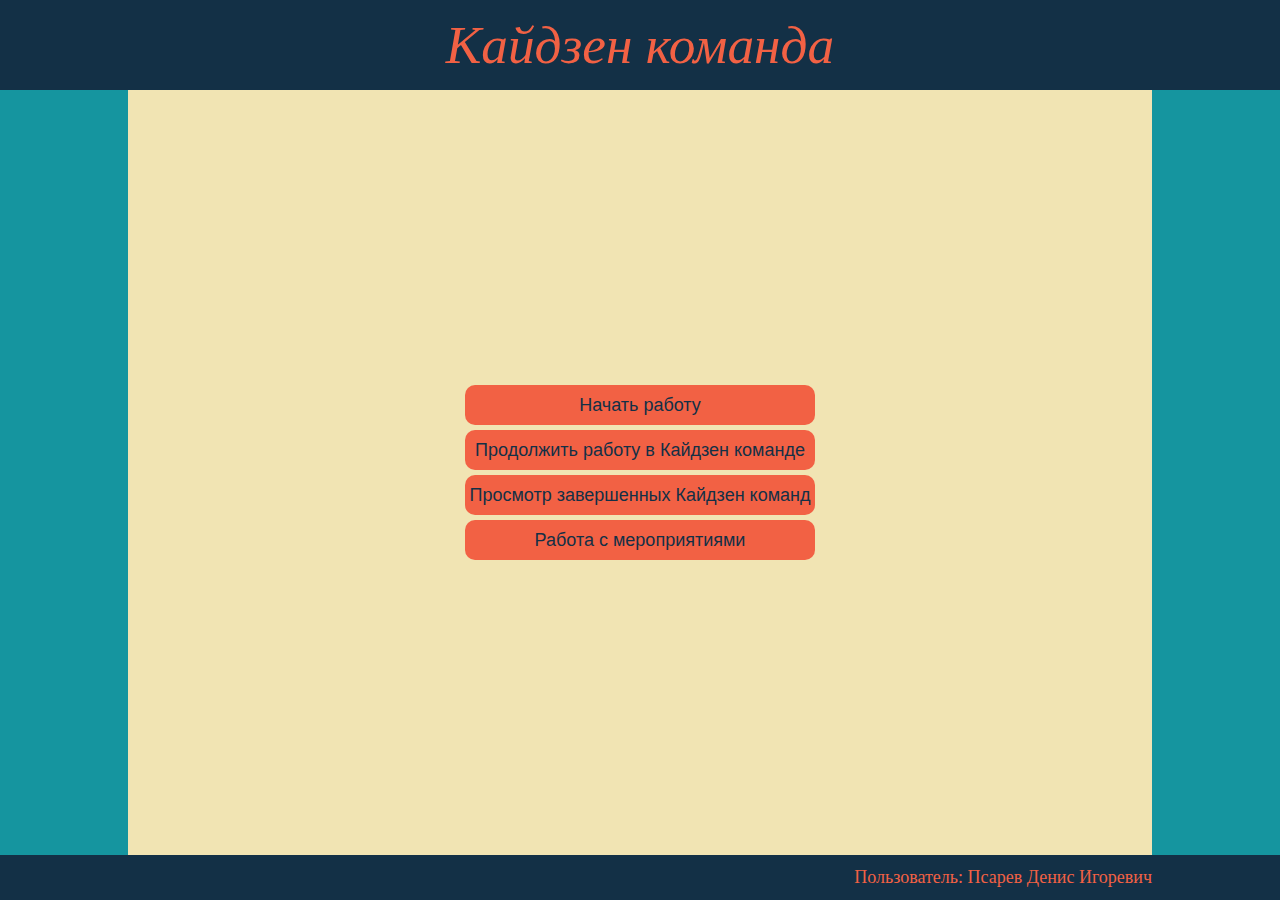
<file: kaizen/index.html>
<!DOCTYPE html>
<html lang="en">

<head>
    <meta charset="UTF-8">
    <title>Кайдзен команда</title>

    <link href="index.css" rel="stylesheet">
    <script src="jquery.js"></script>
    <script src="index.js"></script>
</head>

<body>
    <header class='header'>
        <div class="header-container">
            <div>Кайдзен команда</div>
        </div>
    </header>

    <div class="container">
        <div class="content">
            <div class="row h-100">
                <div class="col-12 center-alegn">
                    <div class="main-menu">
                        <button type="button" class="control-button">Начать работу</button>
                        <button type="button" class="control-button">Продолжить работу в Кайдзен команде</button>
                        <button type="button" class="control-button">Просмотр завершенных Кайдзен команд</button>
                        <button type="button" class="control-button">Работа с мероприятиями</button>

                    </div>
                </div>
            </div>

        </div>
    </div>



    <footer class='footer'>
        <div class="footer-container">
            <div>Пользователь: Псарев Денис Игоревич</div>
        </div>
    </footer>

</body>

</html>
</file>
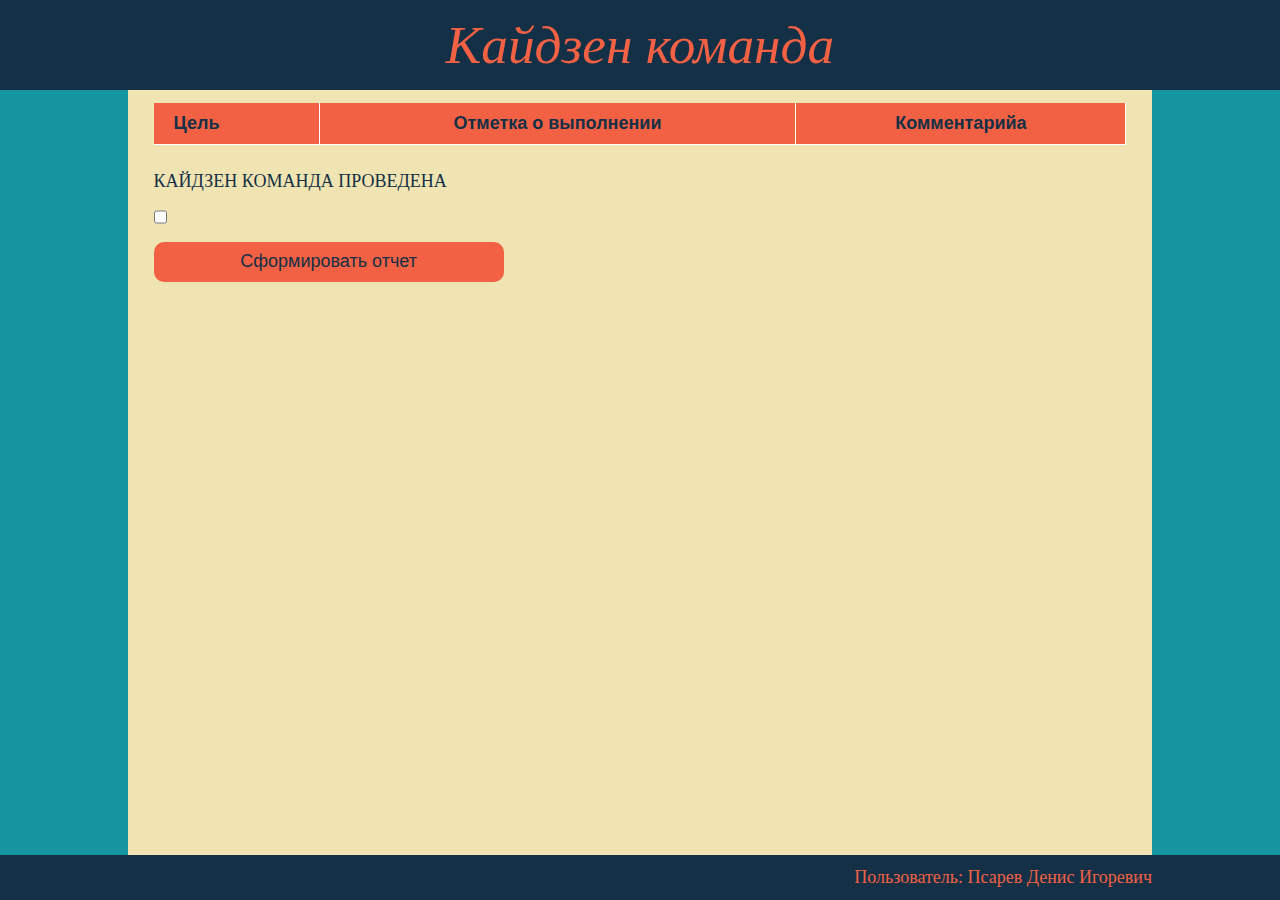
<file: kaizen/anysisKk.html>
<!DOCTYPE html>
<html lang="en">

<head>
    <meta charset="UTF-8">
    <title>Анализ кайдзен команд</title>

    <link href="index.css" rel="stylesheet">
    <script src="jquery.js"></script>
    <script src="index.js"></script>
</head>

<body>
    <header class='header'>
        <div class="header-container">
            <div>Кайдзен команда</div>
        </div>
    </header>

    <div class="container">
        <div class="content">
            <div class="row h-100">
                <div class="col-12 form-container">

                    <table id="example" class="display" cellspacing="0" width="100%">
                        <thead>
                            <tr>
                                <th>Цель</th>
                                <th>Отметка о выполнении</th>
                                <th>Комментарийа</th>
                            </tr>
                        </thead>
                    </table>
                    </br>

                    <div class="form-group">
                        <label for="inputProjectName">Кайдзен команда проведена</label>
                        <input type="checkbox" class="form-control" id="realizЛЛ">
                    </div>

                    <div class="form-group">
                        <input type="button" class="control-button" value="Сформировать отчет">
                    </div>

                </div>
            </div>

        </div>
    </div>



    <footer class='footer'>
        <div class="footer-container">
            <div>Пользователь: Псарев Денис Игоревич</div>
        </div>
    </footer>

</body>

</html>
</file>
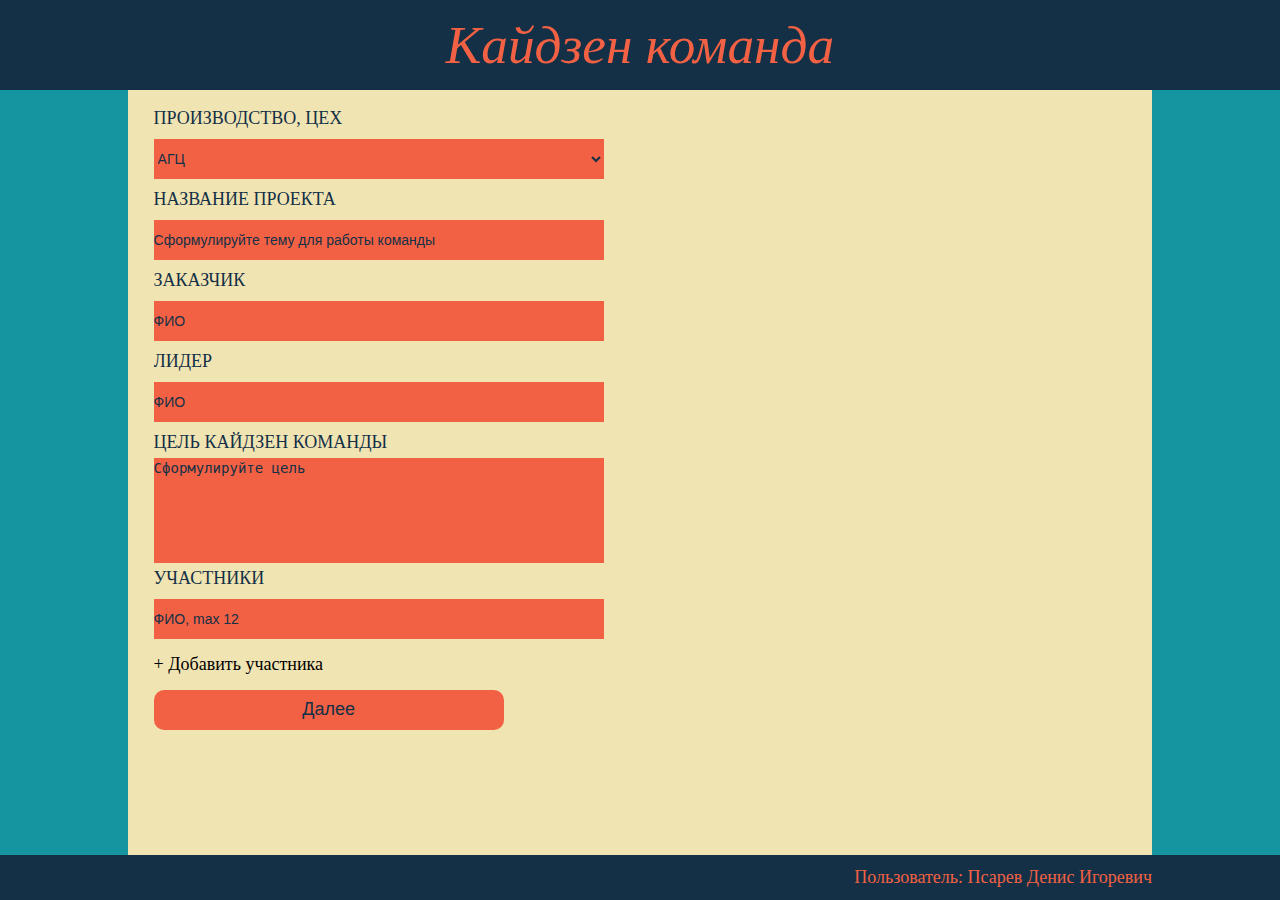
<file: kaizen/kaizenCommand.html>
<!DOCTYPE html>
<html lang="en">

<head>
    <meta charset="UTF-8">
    <title>Кайдзен команда</title>

    <link href="index.css" rel="stylesheet">
    <script src="jquery.js"></script>
    <script src="index.js"></script>
</head>

<body>
    <header class='header'>
        <div class="header-container">
            <div>Кайдзен команда</div>
        </div>
    </header>

    <div class="container">
        <div class="content">
            <div class="row h-100">
                <div class="col-12 form-container">
                    <div class="form-group">
                        <label for="department">Производство, цех</label>
                        <select class="form-control form-control-input" id="department">
                            <option>АГЦ</option>
                            <option>АГП</option>
                            <option>ПХП</option>
                            <option>ЛПЦ-1</option>
                        </select>

                    </div>
                    <div class="form-group">
                        <label for="inputProjectName">Название проекта</label>
                        <input type="text" class="form-control form-control-input" id="inputProjectName" placeholder="Сформулируйте тему для работы команды">
                    </div>
                    <div class="form-group">
                        <label for="inputProjectName">Заказчик</label>
                        <input type="text" class="form-control form-control-input" id="zakaz" placeholder="ФИО">
                    </div>
                    <div class="form-group">
                        <label for="inputProjectName">Лидер</label>
                        <input type="text" class="form-control form-control-input" id="lider" placeholder="ФИО">
                    </div>
                    <div class="form-group">
                        <label for="inputProjectName">Цель Кайдзен команды</label>
                        <textarea class="form-control" rows="5" id="comment" placeholder="Сформулируйте цель"></textarea>

                    </div>
                    <div class="form-group dynamic-stuff">
                        <label for="inputProjectName">Участники</label>
                        <input type="text" class="form-control dynamic-element form-control-input" id="uchastnik1" placeholder="ФИО, max 12">

                    </div>
                    <div class="form-group">
                        <div class="row">
                            <div class="col-md-12">
                                <p class="add-one">+ Добавить участника</p>
                            </div>
                        </div>
                    </div>
                    
                    <div class="form-group">
                        <input type="button" class="control-button" value="Далее">
                    </div>
                </div>

            </div>

        </div>
    </div>



    <footer class='footer'>
        <div class="footer-container">
            <div>Пользователь: Псарев Денис Игоревич</div>
        </div>
    </footer>

</body>

</html>
</file>
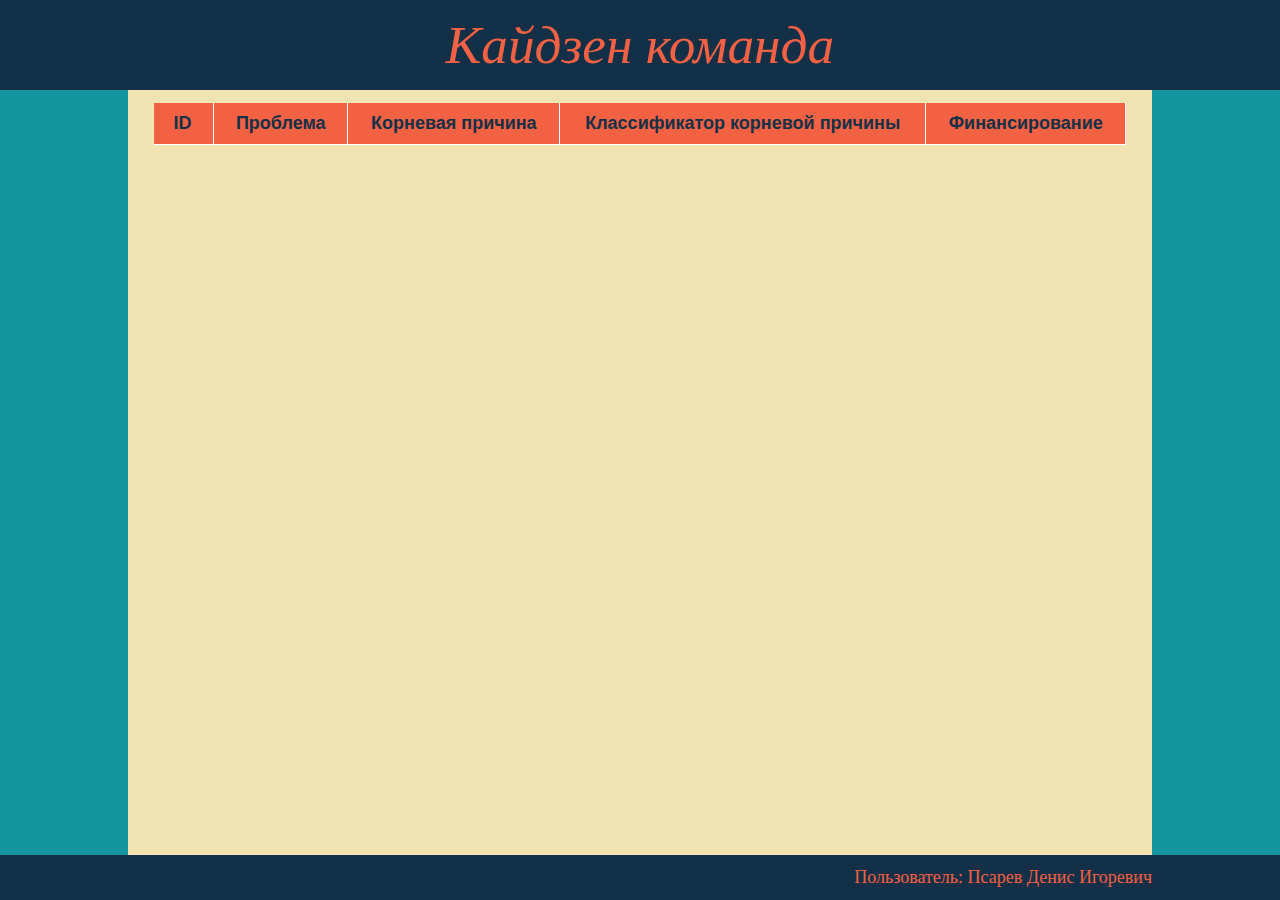
<file: kaizen/problem.html>
<!DOCTYPE html>
<html lang="en">

<head>
    <meta charset="UTF-8">
    <title>Измерение проблемы</title>

    <link href="index.css" rel="stylesheet">
    <script src="jquery.js"></script>

    <script src="index.js"></script>

</head>

<body>
    <header class='header'>
        <div class="header-container">
            <div>Кайдзен команда</div>
        </div>
    </header>

    <div class="container">
        <div class="content">
            <div class="row h-100">
                <div class="col-12 form-container">

                    <table id="example" class="display" cellspacing="0" width="100%">
                        <thead>
                            <tr>
                                <th>ID</th>
                                <th>Проблема</th>
                                <th>Корневая причина</th>
                                <th>Классификатор корневой причины</th>
                                <th>Финансирование</th>
                            </tr>
                        </thead>
                    </table>

                </div>
            </div>

        </div>
    </div>



    <footer class='footer'>
        <div class="footer-container">
            <div>Пользователь: Псарев Денис Игоревич</div>
        </div>
    </footer>

</body>

</html>
</file>
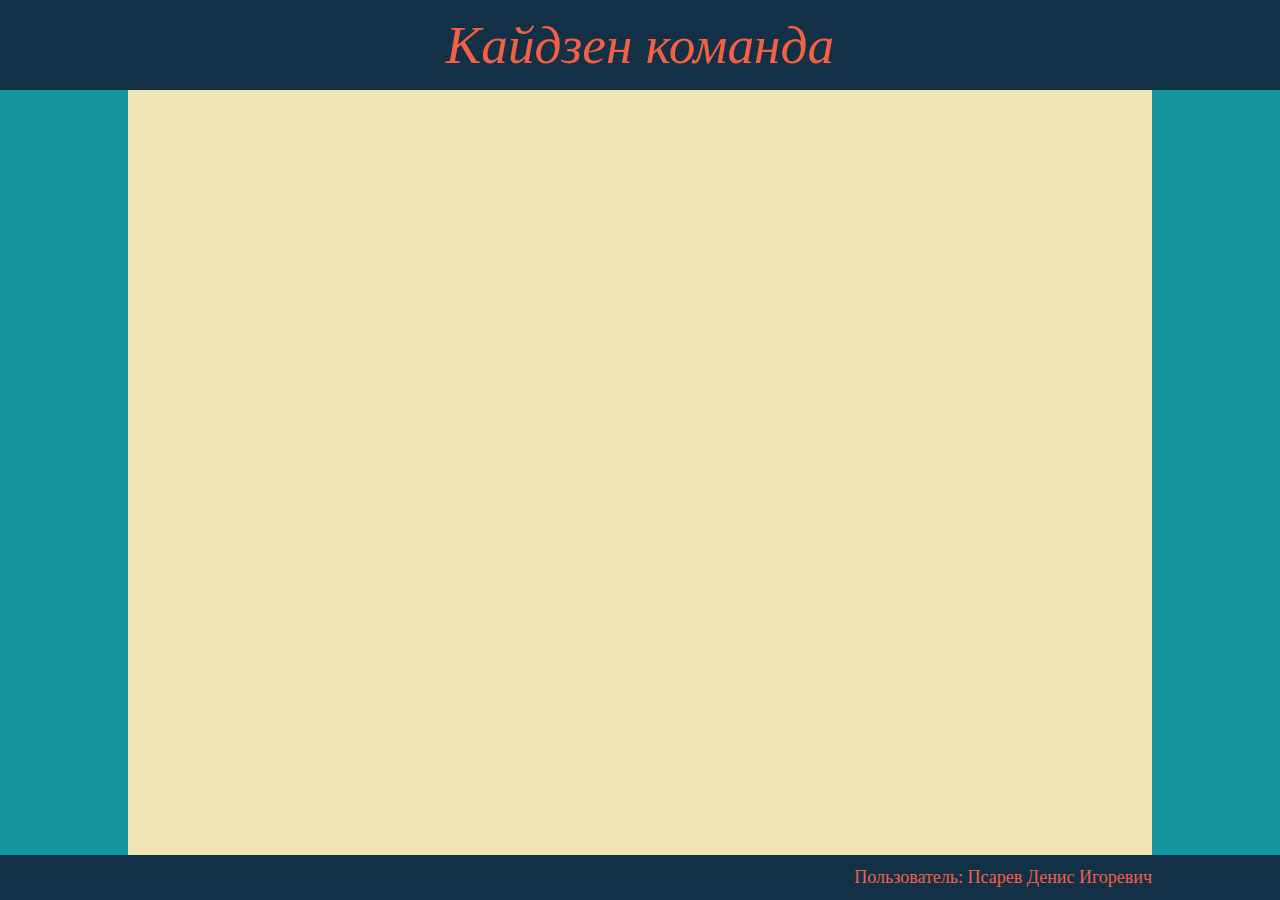
<file: kaizen/workWithEvent.html>
<!DOCTYPE html>
<html lang="en">

<head>
    <meta charset="UTF-8">
    <title>Работа с мероприятиями</title>

    <link href="index.css" rel="stylesheet">

    <script src="jquery.js"></script>
    <script src="index.js"></script>

</head>

<body>
    <header class='header'>
        <div class="header-container">
            <div>Кайдзен команда</div>
        </div>
    </header>

    <div class="container">
        <div class="content">
            <div class="row h-100">
                <div class="col-12 form-container">

                    

                </div>
            </div>

        </div>
    </div>



    <footer class='footer'>
        <div class="footer-container">
            <div>Пользователь: Псарев Денис Игоревич</div>
        </div>
    </footer>

</body>

</html>
</file>
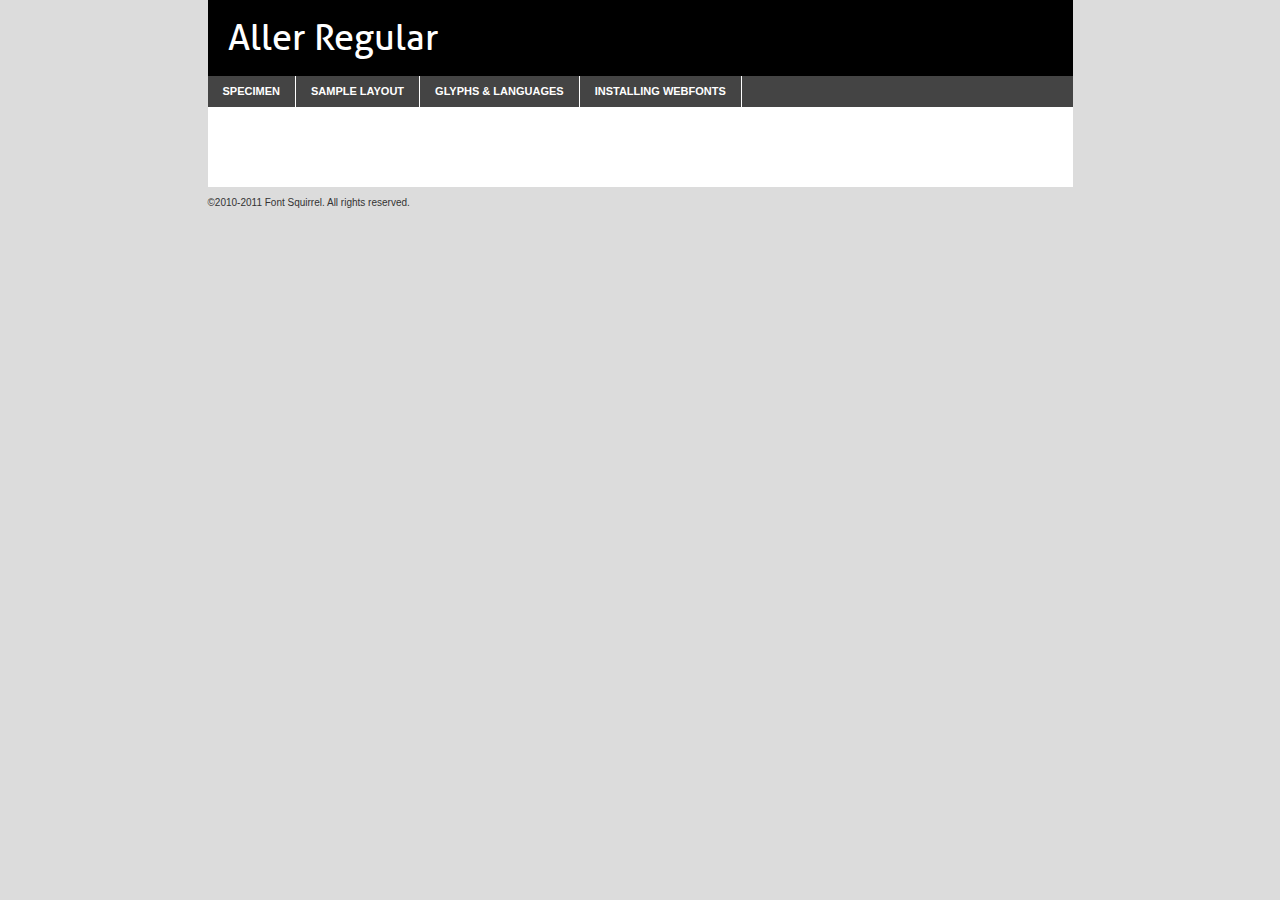
<file: css/aller_rg/aller_rg-demo.html>
<!DOCTYPE html PUBLIC "-//W3C//DTD XHTML 1.0 Transitional//EN"
	"http://www.w3.org/TR/xhtml1/DTD/xhtml1-transitional.dtd">

<html xmlns="http://www.w3.org/1999/xhtml" xml:lang="en" lang="en">
<head>
	<meta http-equiv="Content-Type" content="text/html; charset=utf-8" />
	<script src="http://ajax.googleapis.com/ajax/libs/jquery/1.7.2/jquery.min.js" type="text/javascript" charset="utf-8"></script>
	<script src="specimen_files/easytabs.js" type="text/javascript" charset="utf-8"></script>
	<link rel="stylesheet" href="specimen_files/specimen_stylesheet.css" type="text/css" charset="utf-8" />
	<link rel="stylesheet" href="stylesheet.css" type="text/css" charset="utf-8" />

	<style type="text/css">
					body{
				font-family: 'allerregular';
							}
		</style>

	<title>Aller Regular Specimen</title>
	
	
	<script type="text/javascript" charset="utf-8">
		$(document).ready(function() {
			$('#container').easyTabs({defaultContent:1});
		});
	</script>
</head>

<body>
<div id="container">
	<div id="header">
		Aller Regular	</div>
	<ul class="tabs">
		<li><a href="#specimen">Specimen</a></li>
		<li><a href="#layout">Sample Layout</a></li>
				<li><a href="#glyphs">Glyphs &amp; Languages</a></li>
		<li><a href="#installing">Installing Webfonts</a></li>
		
	</ul>
	
	<div id="main_content">

		
			<div id="specimen">
		
				<div class="section">
					<div class="grid12 firstcol">
						<div class="huge">AaBb</div>
					</div>
				</div>
		
				<div class="section">
					<div class="glyph_range">A&#x200B;B&#x200b;C&#x200b;D&#x200b;E&#x200b;F&#x200b;G&#x200b;H&#x200b;I&#x200b;J&#x200b;K&#x200b;L&#x200b;M&#x200b;N&#x200b;O&#x200b;P&#x200b;Q&#x200b;R&#x200b;S&#x200b;T&#x200b;U&#x200b;V&#x200b;W&#x200b;X&#x200b;Y&#x200b;Z&#x200b;a&#x200b;b&#x200b;c&#x200b;d&#x200b;e&#x200b;f&#x200b;g&#x200b;h&#x200b;i&#x200b;j&#x200b;k&#x200b;l&#x200b;m&#x200b;n&#x200b;o&#x200b;p&#x200b;q&#x200b;r&#x200b;s&#x200b;t&#x200b;u&#x200b;v&#x200b;w&#x200b;x&#x200b;y&#x200b;z&#x200b;1&#x200b;2&#x200b;3&#x200b;4&#x200b;5&#x200b;6&#x200b;7&#x200b;8&#x200b;9&#x200b;0&#x200b;&amp;&#x200b;.&#x200b;,&#x200b;?&#x200b;!&#x200b;&#64;&#x200b;(&#x200b;)&#x200b;#&#x200b;$&#x200b;%&#x200b;*&#x200b;+&#x200b;-&#x200b;=&#x200b;:&#x200b;;</div>
				</div>
				<div class="section">
					<div class="grid12 firstcol">
						<table class="sample_table">
							<tr><td>10</td><td class="size10">abcdefghijklmnopqrstuvwxyzABCDEFGHIJKLMNOPQRSTUVWXYZ0123456789abcdefghijklmnopqrstuvwxyzABCDEFGHIJKLMNOPQRSTUVWXYZ0123456789abcdefghijklmnopqrstuvwxyzABCDEFGHIJKLMNOPQRSTUVWXYZ</td></tr>
							<tr><td>11</td><td class="size11">abcdefghijklmnopqrstuvwxyzABCDEFGHIJKLMNOPQRSTUVWXYZ0123456789abcdefghijklmnopqrstuvwxyzABCDEFGHIJKLMNOPQRSTUVWXYZ0123456789abcdefghijklmnopqrstuvwxyzABCDEFGHIJKLMNOPQRSTUVWXYZ</td></tr>
							<tr><td>12</td><td class="size12">abcdefghijklmnopqrstuvwxyzABCDEFGHIJKLMNOPQRSTUVWXYZ0123456789abcdefghijklmnopqrstuvwxyzABCDEFGHIJKLMNOPQRSTUVWXYZ0123456789abcdefghijklmnopqrstuvwxyzABCDEFGHIJKLMNOPQRSTUVWXYZ</td></tr>
							<tr><td>13</td><td class="size13">abcdefghijklmnopqrstuvwxyzABCDEFGHIJKLMNOPQRSTUVWXYZ0123456789abcdefghijklmnopqrstuvwxyzABCDEFGHIJKLMNOPQRSTUVWXYZ0123456789abcdefghijklmnopqrstuvwxyzABCDEFGHIJKLMNOPQRSTUVWXYZ</td></tr>
							<tr><td>14</td><td class="size14">abcdefghijklmnopqrstuvwxyzABCDEFGHIJKLMNOPQRSTUVWXYZ0123456789abcdefghijklmnopqrstuvwxyzABCDEFGHIJKLMNOPQRSTUVWXYZ0123456789abcdefghijklmnopqrstuvwxyzABCDEFGHIJKLMNOPQRSTUVWXYZ</td></tr>
							<tr><td>16</td><td class="size16">abcdefghijklmnopqrstuvwxyzABCDEFGHIJKLMNOPQRSTUVWXYZ0123456789abcdefghijklmnopqrstuvwxyzABCDEFGHIJKLMNOPQRSTUVWXYZ</td></tr>
							<tr><td>18</td><td class="size18">abcdefghijklmnopqrstuvwxyzABCDEFGHIJKLMNOPQRSTUVWXYZ0123456789abcdefghijklmnopqrstuvwxyzABCDEFGHIJKLMNOPQRSTUVWXYZ</td></tr>
							<tr><td>20</td><td class="size20">abcdefghijklmnopqrstuvwxyzABCDEFGHIJKLMNOPQRSTUVWXYZ0123456789abcdefghijklmnopqrstuvwxyzABCDEFGHIJKLMNOPQRSTUVWXYZ</td></tr>
							<tr><td>24</td><td class="size24">abcdefghijklmnopqrstuvwxyzABCDEFGHIJKLMNOPQRSTUVWXYZ0123456789abcdefghijklmnopqrstuvwxyzABCDEFGHIJKLMNOPQRSTUVWXYZ</td></tr>
							<tr><td>30</td><td class="size30">abcdefghijklmnopqrstuvwxyzABCDEFGHIJKLMNOPQRSTUVWXYZ0123456789abcdefghijklmnopqrstuvwxyzABCDEFGHIJKLMNOPQRSTUVWXYZ</td></tr>
							<tr><td>36</td><td class="size36">abcdefghijklmnopqrstuvwxyzABCDEFGHIJKLMNOPQRSTUVWXYZ0123456789abcdefghijklmnopqrstuvwxyzABCDEFGHIJKLMNOPQRSTUVWXYZ</td></tr>
							<tr><td>48</td><td class="size48">abcdefghijklmnopqrstuvwxyzABCDEFGHIJKLMNOPQRSTUVWXYZ0123456789abcdefghijklmnopqrstuvwxyzABCDEFGHIJKLMNOPQRSTUVWXYZ</td></tr>
							<tr><td>60</td><td class="size60">abcdefghijklmnopqrstuvwxyzABCDEFGHIJKLMNOPQRSTUVWXYZ0123456789abcdefghijklmnopqrstuvwxyzABCDEFGHIJKLMNOPQRSTUVWXYZ</td></tr>
							<tr><td>72</td><td class="size72">abcdefghijklmnopqrstuvwxyzABCDEFGHIJKLMNOPQRSTUVWXYZ0123456789abcdefghijklmnopqrstuvwxyzABCDEFGHIJKLMNOPQRSTUVWXYZ</td></tr>
							<tr><td>90</td><td class="size90">abcdefghijklmnopqrstuvwxyzABCDEFGHIJKLMNOPQRSTUVWXYZ0123456789abcdefghijklmnopqrstuvwxyzABCDEFGHIJKLMNOPQRSTUVWXYZ</td></tr>
						</table>
				
					</div>
			
				</div>
		
		
		
								<div class="section" id="bodycomparison">


										<div id="xheight">
				<div class="fontbody">&#x25FC;&#x25FC;&#x25FC;&#x25FC;&#x25FC;&#x25FC;&#x25FC;&#x25FC;&#x25FC;&#x25FC;&#x25FC;&#x25FC;&#x25FC;&#x25FC;&#x25FC;&#x25FC;&#x25FC;&#x25FC;&#x25FC;&#x25FC;&#x25FC;&#x25FC;&#x25FC;&#x25FC;&#x25FC;&#x25FC;&#x25FC;&#x25FC;&#x25FC;&#x25FC;&#x25FC;&#x25FC;&#x25FC;&#x25FC;&#x25FC;&#x25FC;&#x25FC;&#x25FC;&#x25FC;&#x25FC;&#x25FC;&#x25FC;&#x25FC;&#x25FC;&#x25FC;&#x25FC;&#x25FC;&#x25FC;&#x25FC;&#x25FC;&#x25FC;&#x25FC;&#x25FC;&#x25FC;&#x25FC;&#x25FC;&#x25FC;&#x25FC;&#x25FC;&#x25FC;&#x25FC;&#x25FC;&#x25FC;&#x25FC;&#x25FC;&#x25FC;&#x25FC;&#x25FC;&#x25FC;&#x25FC;&#x25FC;&#x25FC;&#x25FC;&#x25FC;&#x25FC;&#x25FC;&#x25FC;&#x25FC;&#x25FC;&#x25FC;&#x25FC;&#x25FC;&#x25FC;&#x25FC;&#x25FC;&#x25FC;&#x25FC;&#x25FC;&#x25FC;&#x25FC;&#x25FC;&#x25FC;&#x25FC;&#x25FC;&#x25FC;&#x25FC;&#x25FC;&#x25FC;&#x25FC;body</div><div class="arialbody">body</div><div class="verdanabody">body</div><div class="georgiabody">body</div></div>
										<div class="fontbody" style="z-index:1">
											body<span>Aller Regular</span>
										</div>
										<div class="arialbody" style="z-index:1">
											body<span>Arial</span>
										</div>
										<div class="verdanabody" style="z-index:1">
											body<span>Verdana</span>
										</div>
										<div class="georgiabody" style="z-index:1">
											body<span>Georgia</span>
										</div>



								</div>
		
		
				<div class="section psample psample_row1" id="">
					
					<div class="grid2 firstcol">
						<p class="size10"><span>10.</span>Aenean lacinia bibendum nulla sed consectetur. Fusce dapibus, tellus ac cursus commodo, tortor mauris condimentum nibh, ut fermentum massa justo sit amet risus. Nullam id dolor id nibh ultricies vehicula ut id elit. Cum sociis natoque penatibus et magnis dis parturient montes, nascetur ridiculus mus. Nulla vitae elit libero, a pharetra augue.</p>
			
					</div>
					<div class="grid3">
						<p class="size11"><span>11.</span>Aenean lacinia bibendum nulla sed consectetur. Fusce dapibus, tellus ac cursus commodo, tortor mauris condimentum nibh, ut fermentum massa justo sit amet risus. Nullam id dolor id nibh ultricies vehicula ut id elit. Cum sociis natoque penatibus et magnis dis parturient montes, nascetur ridiculus mus. Nulla vitae elit libero, a pharetra augue.</p>
			
					</div>
					<div class="grid3">
						<p class="size12"><span>12.</span>Aenean lacinia bibendum nulla sed consectetur. Fusce dapibus, tellus ac cursus commodo, tortor mauris condimentum nibh, ut fermentum massa justo sit amet risus. Nullam id dolor id nibh ultricies vehicula ut id elit. Cum sociis natoque penatibus et magnis dis parturient montes, nascetur ridiculus mus. Nulla vitae elit libero, a pharetra augue.</p>
			
					</div>
					<div class="grid4">
						<p class="size13"><span>13.</span>Aenean lacinia bibendum nulla sed consectetur. Fusce dapibus, tellus ac cursus commodo, tortor mauris condimentum nibh, ut fermentum massa justo sit amet risus. Nullam id dolor id nibh ultricies vehicula ut id elit. Cum sociis natoque penatibus et magnis dis parturient montes, nascetur ridiculus mus. Nulla vitae elit libero, a pharetra augue.</p>
			
					</div>
					<div class="white_blend"></div>
					
				</div>
				<div class="section psample psample_row2" id="">
					<div class="grid3 firstcol">
						<p class="size14"><span>14.</span>Aenean lacinia bibendum nulla sed consectetur. Fusce dapibus, tellus ac cursus commodo, tortor mauris condimentum nibh, ut fermentum massa justo sit amet risus. Nullam id dolor id nibh ultricies vehicula ut id elit. Cum sociis natoque penatibus et magnis dis parturient montes, nascetur ridiculus mus. Nulla vitae elit libero, a pharetra augue.</p>
			
					</div>
					<div class="grid4">
						<p class="size16"><span>16.</span>Aenean lacinia bibendum nulla sed consectetur. Fusce dapibus, tellus ac cursus commodo, tortor mauris condimentum nibh, ut fermentum massa justo sit amet risus. Nullam id dolor id nibh ultricies vehicula ut id elit. Cum sociis natoque penatibus et magnis dis parturient montes, nascetur ridiculus mus. Nulla vitae elit libero, a pharetra augue.</p>
			
					</div>
					<div class="grid5">
						<p class="size18"><span>18.</span>Aenean lacinia bibendum nulla sed consectetur. Fusce dapibus, tellus ac cursus commodo, tortor mauris condimentum nibh, ut fermentum massa justo sit amet risus. Nullam id dolor id nibh ultricies vehicula ut id elit. Cum sociis natoque penatibus et magnis dis parturient montes, nascetur ridiculus mus. Nulla vitae elit libero, a pharetra augue.</p>
			
					</div>

					<div class="white_blend"></div>

				</div>
				
				<div class="section psample psample_row3" id="">
					<div class="grid5 firstcol">
						<p class="size20"><span>20.</span>Aenean lacinia bibendum nulla sed consectetur. Fusce dapibus, tellus ac cursus commodo, tortor mauris condimentum nibh, ut fermentum massa justo sit amet risus. Nullam id dolor id nibh ultricies vehicula ut id elit. Cum sociis natoque penatibus et magnis dis parturient montes, nascetur ridiculus mus. Nulla vitae elit libero, a pharetra augue.</p>
					</div>
					<div class="grid7">
						<p class="size24"><span>24.</span>Aenean lacinia bibendum nulla sed consectetur. Fusce dapibus, tellus ac cursus commodo, tortor mauris condimentum nibh, ut fermentum massa justo sit amet risus. Nullam id dolor id nibh ultricies vehicula ut id elit. Cum sociis natoque penatibus et magnis dis parturient montes, nascetur ridiculus mus. Nulla vitae elit libero, a pharetra augue.</p>
					</div>
					
					<div class="white_blend"></div>
					
				</div>
				
				<div class="section psample psample_row4" id="">
					<div class="grid12 firstcol">
						<p class="size30"><span>30.</span>Aenean lacinia bibendum nulla sed consectetur. Fusce dapibus, tellus ac cursus commodo, tortor mauris condimentum nibh, ut fermentum massa justo sit amet risus. Nullam id dolor id nibh ultricies vehicula ut id elit. Cum sociis natoque penatibus et magnis dis parturient montes, nascetur ridiculus mus. Nulla vitae elit libero, a pharetra augue.</p>
					</div>
					<div class="white_blend"></div>
					
				</div>
				
				
				
				<div class="section psample psample_row1 fullreverse">
					<div class="grid2 firstcol">
						<p class="size10"><span>10.</span>Aenean lacinia bibendum nulla sed consectetur. Fusce dapibus, tellus ac cursus commodo, tortor mauris condimentum nibh, ut fermentum massa justo sit amet risus. Nullam id dolor id nibh ultricies vehicula ut id elit. Cum sociis natoque penatibus et magnis dis parturient montes, nascetur ridiculus mus. Nulla vitae elit libero, a pharetra augue.</p>
			
					</div>
					<div class="grid3">
						<p class="size11"><span>11.</span>Aenean lacinia bibendum nulla sed consectetur. Fusce dapibus, tellus ac cursus commodo, tortor mauris condimentum nibh, ut fermentum massa justo sit amet risus. Nullam id dolor id nibh ultricies vehicula ut id elit. Cum sociis natoque penatibus et magnis dis parturient montes, nascetur ridiculus mus. Nulla vitae elit libero, a pharetra augue.</p>
			
					</div>
					<div class="grid3">
						<p class="size12"><span>12.</span>Aenean lacinia bibendum nulla sed consectetur. Fusce dapibus, tellus ac cursus commodo, tortor mauris condimentum nibh, ut fermentum massa justo sit amet risus. Nullam id dolor id nibh ultricies vehicula ut id elit. Cum sociis natoque penatibus et magnis dis parturient montes, nascetur ridiculus mus. Nulla vitae elit libero, a pharetra augue.</p>
			
					</div>
					<div class="grid4">
						<p class="size13"><span>13.</span>Aenean lacinia bibendum nulla sed consectetur. Fusce dapibus, tellus ac cursus commodo, tortor mauris condimentum nibh, ut fermentum massa justo sit amet risus. Nullam id dolor id nibh ultricies vehicula ut id elit. Cum sociis natoque penatibus et magnis dis parturient montes, nascetur ridiculus mus. Nulla vitae elit libero, a pharetra augue.</p>
			
					</div>
					<div class="black_blend"></div>
					
				</div>
				
				<div class="section psample psample_row2 fullreverse">
					<div class="grid3 firstcol">
						<p class="size14"><span>14.</span>Aenean lacinia bibendum nulla sed consectetur. Fusce dapibus, tellus ac cursus commodo, tortor mauris condimentum nibh, ut fermentum massa justo sit amet risus. Nullam id dolor id nibh ultricies vehicula ut id elit. Cum sociis natoque penatibus et magnis dis parturient montes, nascetur ridiculus mus. Nulla vitae elit libero, a pharetra augue.</p>
			
					</div>
					<div class="grid4">
						<p class="size16"><span>16.</span>Aenean lacinia bibendum nulla sed consectetur. Fusce dapibus, tellus ac cursus commodo, tortor mauris condimentum nibh, ut fermentum massa justo sit amet risus. Nullam id dolor id nibh ultricies vehicula ut id elit. Cum sociis natoque penatibus et magnis dis parturient montes, nascetur ridiculus mus. Nulla vitae elit libero, a pharetra augue.</p>
			
					</div>
					<div class="grid5">
						<p class="size18"><span>18.</span>Aenean lacinia bibendum nulla sed consectetur. Fusce dapibus, tellus ac cursus commodo, tortor mauris condimentum nibh, ut fermentum massa justo sit amet risus. Nullam id dolor id nibh ultricies vehicula ut id elit. Cum sociis natoque penatibus et magnis dis parturient montes, nascetur ridiculus mus. Nulla vitae elit libero, a pharetra augue.</p>
			
					</div>
					<div class="black_blend"></div>

				</div>
				
				<div class="section psample fullreverse psample_row3" id="">
					<div class="grid5 firstcol">
						<p class="size20"><span>20.</span>Aenean lacinia bibendum nulla sed consectetur. Fusce dapibus, tellus ac cursus commodo, tortor mauris condimentum nibh, ut fermentum massa justo sit amet risus. Nullam id dolor id nibh ultricies vehicula ut id elit. Cum sociis natoque penatibus et magnis dis parturient montes, nascetur ridiculus mus. Nulla vitae elit libero, a pharetra augue.</p>
					</div>
					<div class="grid7">
						<p class="size24"><span>24.</span>Aenean lacinia bibendum nulla sed consectetur. Fusce dapibus, tellus ac cursus commodo, tortor mauris condimentum nibh, ut fermentum massa justo sit amet risus. Nullam id dolor id nibh ultricies vehicula ut id elit. Cum sociis natoque penatibus et magnis dis parturient montes, nascetur ridiculus mus. Nulla vitae elit libero, a pharetra augue.</p>
					</div>
					
					<div class="black_blend"></div>
					
				</div>
				
				<div class="section psample fullreverse psample_row4" id="" style="border-bottom: 20px #000 solid;">
					<div class="grid12 firstcol">
						<p class="size30"><span>30.</span>Aenean lacinia bibendum nulla sed consectetur. Fusce dapibus, tellus ac cursus commodo, tortor mauris condimentum nibh, ut fermentum massa justo sit amet risus. Nullam id dolor id nibh ultricies vehicula ut id elit. Cum sociis natoque penatibus et magnis dis parturient montes, nascetur ridiculus mus. Nulla vitae elit libero, a pharetra augue.</p>
					</div>
					<div class="black_blend"></div>
					
				</div>
				
				
				
				
			</div>
			
			<div id="layout">
				
				<div class="section">
					
					<div class="grid12 firstcol">
						<h1>Lorem Ipsum Dolor</h1>
						<h2>Etiam porta sem malesuada magna mollis euismod</h2>
						
						<p class="byline">By <a href="#link">Aenean Lacinia</a></p>
					</div>
				</div>
				<div class="section">
					<div class="grid8 firstcol">
						<p class="large">Donec sed odio dui. Morbi leo risus, porta ac consectetur ac, vestibulum at eros. Fusce dapibus, tellus ac cursus commodo, tortor mauris condimentum nibh, ut fermentum massa justo sit amet risus. </p>

						
						<h3>Pellentesque ornare sem</h3>

						<p>Maecenas sed diam eget risus varius blandit sit amet non magna. Maecenas faucibus mollis interdum. Donec ullamcorper nulla non metus auctor fringilla. Nullam id dolor id nibh ultricies vehicula ut id elit. Nullam id dolor id nibh ultricies vehicula ut id elit. </p>

						<p>Aenean eu leo quam. Pellentesque ornare sem lacinia quam venenatis vestibulum. Lorem ipsum dolor sit amet, consectetur adipiscing elit. Cum sociis natoque penatibus et magnis dis parturient montes, nascetur ridiculus mus. </p>

						<p>Nulla vitae elit libero, a pharetra augue. Praesent commodo cursus magna, vel scelerisque nisl consectetur et. Aenean lacinia bibendum nulla sed consectetur. </p>

						<p>Nullam quis risus eget urna mollis ornare vel eu leo. Nullam quis risus eget urna mollis ornare vel eu leo. Maecenas sed diam eget risus varius blandit sit amet non magna. Donec ullamcorper nulla non metus auctor fringilla. </p>

						<h3>Cras mattis consectetur</h3>

						<p>Aenean eu leo quam. Pellentesque ornare sem lacinia quam venenatis vestibulum. Aenean lacinia bibendum nulla sed consectetur. Integer posuere erat a ante venenatis dapibus posuere velit aliquet. Cras mattis consectetur purus sit amet fermentum. </p>

						<p>Nullam id dolor id nibh ultricies vehicula ut id elit. Nullam quis risus eget urna mollis ornare vel eu leo. Cras mattis consectetur purus sit amet fermentum.</p>
					</div>
					
					<div class="grid4 sidebar">
						
						<div class="box reverse">
							<p class="last">Nullam quis risus eget urna mollis ornare vel eu leo. Donec ullamcorper nulla non metus auctor fringilla. Cras mattis consectetur purus sit amet fermentum. Sed posuere consectetur est at lobortis. Lorem ipsum dolor sit amet, consectetur adipiscing elit. </p>
						</div>
						
						<p class="caption">Maecenas sed diam eget risus varius.</p>

						<p>Vestibulum id ligula porta felis euismod semper. Integer posuere erat a ante venenatis dapibus posuere velit aliquet. Vestibulum id ligula porta felis euismod semper. Sed posuere consectetur est at lobortis. Maecenas sed diam eget risus varius blandit sit amet non magna. Fusce dapibus, tellus ac cursus commodo, tortor mauris condimentum nibh, ut fermentum massa justo sit amet risus. </p>

					

						<p>Duis mollis, est non commodo luctus, nisi erat porttitor ligula, eget lacinia odio sem nec elit. Aenean lacinia bibendum nulla sed consectetur. Vivamus sagittis lacus vel augue laoreet rutrum faucibus dolor auctor. Aenean lacinia bibendum nulla sed consectetur. Nullam quis risus eget urna mollis ornare vel eu leo. </p>

						<p>Praesent commodo cursus magna, vel scelerisque nisl consectetur et. Donec ullamcorper nulla non metus auctor fringilla. Maecenas faucibus mollis interdum. Fusce dapibus, tellus ac cursus commodo, tortor mauris condimentum nibh, ut fermentum massa justo sit amet risus. </p>

					</div>
				</div>
				
			</div>


			



		<div id="glyphs">
			<div class="section">
				<div class="grid12 firstcol">
			
				<h1>Language Support</h1>
				<p>The subset of Aller Regular in this kit supports the following languages:<br />
			
					Albanian, Basque, Breton, Chamorro, Danish, Dutch, English, Faroese, Finnish, French, Frisian, Galician, German, Icelandic, Italian, Malagasy, Norwegian, Portuguese, Spanish, Swedish				</p>
				<h1>Glyph Chart</h1>
				<p>The subset of Aller Regular in this kit includes all the glyphs listed below. Unicode entities are included above each glyph to help you insert individual characters into your layout.</p>
				<div id="glyph_chart">
			
																														 <div><p>&amp;#13;</p>&#13;</div>
																				 <div><p>&amp;#32;</p>&#32;</div>
																				 <div><p>&amp;#33;</p>&#33;</div>
																				 <div><p>&amp;#34;</p>&#34;</div>
																				 <div><p>&amp;#35;</p>&#35;</div>
																				 <div><p>&amp;#36;</p>&#36;</div>
																				 <div><p>&amp;#37;</p>&#37;</div>
																				 <div><p>&amp;#38;</p>&#38;</div>
																				 <div><p>&amp;#39;</p>&#39;</div>
																				 <div><p>&amp;#40;</p>&#40;</div>
																				 <div><p>&amp;#41;</p>&#41;</div>
																				 <div><p>&amp;#42;</p>&#42;</div>
																				 <div><p>&amp;#43;</p>&#43;</div>
																				 <div><p>&amp;#44;</p>&#44;</div>
																				 <div><p>&amp;#45;</p>&#45;</div>
																				 <div><p>&amp;#46;</p>&#46;</div>
																				 <div><p>&amp;#47;</p>&#47;</div>
																				 <div><p>&amp;#48;</p>&#48;</div>
																				 <div><p>&amp;#49;</p>&#49;</div>
																				 <div><p>&amp;#50;</p>&#50;</div>
																				 <div><p>&amp;#51;</p>&#51;</div>
																				 <div><p>&amp;#52;</p>&#52;</div>
																				 <div><p>&amp;#53;</p>&#53;</div>
																				 <div><p>&amp;#54;</p>&#54;</div>
																				 <div><p>&amp;#55;</p>&#55;</div>
																				 <div><p>&amp;#56;</p>&#56;</div>
																				 <div><p>&amp;#57;</p>&#57;</div>
																				 <div><p>&amp;#58;</p>&#58;</div>
																				 <div><p>&amp;#59;</p>&#59;</div>
																				 <div><p>&amp;#60;</p>&#60;</div>
																				 <div><p>&amp;#61;</p>&#61;</div>
																				 <div><p>&amp;#62;</p>&#62;</div>
																				 <div><p>&amp;#63;</p>&#63;</div>
																				 <div><p>&amp;#64;</p>&#64;</div>
																				 <div><p>&amp;#65;</p>&#65;</div>
																				 <div><p>&amp;#66;</p>&#66;</div>
																				 <div><p>&amp;#67;</p>&#67;</div>
																				 <div><p>&amp;#68;</p>&#68;</div>
																				 <div><p>&amp;#69;</p>&#69;</div>
																				 <div><p>&amp;#70;</p>&#70;</div>
																				 <div><p>&amp;#71;</p>&#71;</div>
																				 <div><p>&amp;#72;</p>&#72;</div>
																				 <div><p>&amp;#73;</p>&#73;</div>
																				 <div><p>&amp;#74;</p>&#74;</div>
																				 <div><p>&amp;#75;</p>&#75;</div>
																				 <div><p>&amp;#76;</p>&#76;</div>
																				 <div><p>&amp;#77;</p>&#77;</div>
																				 <div><p>&amp;#78;</p>&#78;</div>
																				 <div><p>&amp;#79;</p>&#79;</div>
																				 <div><p>&amp;#80;</p>&#80;</div>
																				 <div><p>&amp;#81;</p>&#81;</div>
																				 <div><p>&amp;#82;</p>&#82;</div>
																				 <div><p>&amp;#83;</p>&#83;</div>
																				 <div><p>&amp;#84;</p>&#84;</div>
																				 <div><p>&amp;#85;</p>&#85;</div>
																				 <div><p>&amp;#86;</p>&#86;</div>
																				 <div><p>&amp;#87;</p>&#87;</div>
																				 <div><p>&amp;#88;</p>&#88;</div>
																				 <div><p>&amp;#89;</p>&#89;</div>
																				 <div><p>&amp;#90;</p>&#90;</div>
																				 <div><p>&amp;#91;</p>&#91;</div>
																				 <div><p>&amp;#92;</p>&#92;</div>
																				 <div><p>&amp;#93;</p>&#93;</div>
																				 <div><p>&amp;#94;</p>&#94;</div>
																				 <div><p>&amp;#95;</p>&#95;</div>
																				 <div><p>&amp;#96;</p>&#96;</div>
																				 <div><p>&amp;#97;</p>&#97;</div>
																				 <div><p>&amp;#98;</p>&#98;</div>
																				 <div><p>&amp;#99;</p>&#99;</div>
																				 <div><p>&amp;#100;</p>&#100;</div>
																				 <div><p>&amp;#101;</p>&#101;</div>
																				 <div><p>&amp;#102;</p>&#102;</div>
																				 <div><p>&amp;#103;</p>&#103;</div>
																				 <div><p>&amp;#104;</p>&#104;</div>
																				 <div><p>&amp;#105;</p>&#105;</div>
																				 <div><p>&amp;#106;</p>&#106;</div>
																				 <div><p>&amp;#107;</p>&#107;</div>
																				 <div><p>&amp;#108;</p>&#108;</div>
																				 <div><p>&amp;#109;</p>&#109;</div>
																				 <div><p>&amp;#110;</p>&#110;</div>
																				 <div><p>&amp;#111;</p>&#111;</div>
																				 <div><p>&amp;#112;</p>&#112;</div>
																				 <div><p>&amp;#113;</p>&#113;</div>
																				 <div><p>&amp;#114;</p>&#114;</div>
																				 <div><p>&amp;#115;</p>&#115;</div>
																				 <div><p>&amp;#116;</p>&#116;</div>
																				 <div><p>&amp;#117;</p>&#117;</div>
																				 <div><p>&amp;#118;</p>&#118;</div>
																				 <div><p>&amp;#119;</p>&#119;</div>
																				 <div><p>&amp;#120;</p>&#120;</div>
																				 <div><p>&amp;#121;</p>&#121;</div>
																				 <div><p>&amp;#122;</p>&#122;</div>
																				 <div><p>&amp;#123;</p>&#123;</div>
																				 <div><p>&amp;#124;</p>&#124;</div>
																				 <div><p>&amp;#125;</p>&#125;</div>
																				 <div><p>&amp;#126;</p>&#126;</div>
																				 <div><p>&amp;#160;</p>&#160;</div>
																				 <div><p>&amp;#161;</p>&#161;</div>
																				 <div><p>&amp;#162;</p>&#162;</div>
																				 <div><p>&amp;#163;</p>&#163;</div>
																				 <div><p>&amp;#164;</p>&#164;</div>
																				 <div><p>&amp;#165;</p>&#165;</div>
																				 <div><p>&amp;#166;</p>&#166;</div>
																				 <div><p>&amp;#167;</p>&#167;</div>
																				 <div><p>&amp;#168;</p>&#168;</div>
																				 <div><p>&amp;#169;</p>&#169;</div>
																				 <div><p>&amp;#170;</p>&#170;</div>
																				 <div><p>&amp;#171;</p>&#171;</div>
																				 <div><p>&amp;#172;</p>&#172;</div>
																				 <div><p>&amp;#173;</p>&#173;</div>
																				 <div><p>&amp;#174;</p>&#174;</div>
																				 <div><p>&amp;#175;</p>&#175;</div>
																				 <div><p>&amp;#176;</p>&#176;</div>
																				 <div><p>&amp;#177;</p>&#177;</div>
																				 <div><p>&amp;#178;</p>&#178;</div>
																				 <div><p>&amp;#179;</p>&#179;</div>
																				 <div><p>&amp;#180;</p>&#180;</div>
																				 <div><p>&amp;#181;</p>&#181;</div>
																				 <div><p>&amp;#182;</p>&#182;</div>
																				 <div><p>&amp;#183;</p>&#183;</div>
																				 <div><p>&amp;#184;</p>&#184;</div>
																				 <div><p>&amp;#185;</p>&#185;</div>
																				 <div><p>&amp;#186;</p>&#186;</div>
																				 <div><p>&amp;#187;</p>&#187;</div>
																				 <div><p>&amp;#188;</p>&#188;</div>
																				 <div><p>&amp;#189;</p>&#189;</div>
																				 <div><p>&amp;#190;</p>&#190;</div>
																				 <div><p>&amp;#191;</p>&#191;</div>
																				 <div><p>&amp;#192;</p>&#192;</div>
																				 <div><p>&amp;#193;</p>&#193;</div>
																				 <div><p>&amp;#194;</p>&#194;</div>
																				 <div><p>&amp;#195;</p>&#195;</div>
																				 <div><p>&amp;#196;</p>&#196;</div>
																				 <div><p>&amp;#197;</p>&#197;</div>
																				 <div><p>&amp;#198;</p>&#198;</div>
																				 <div><p>&amp;#199;</p>&#199;</div>
																				 <div><p>&amp;#200;</p>&#200;</div>
																				 <div><p>&amp;#201;</p>&#201;</div>
																				 <div><p>&amp;#202;</p>&#202;</div>
																				 <div><p>&amp;#203;</p>&#203;</div>
																				 <div><p>&amp;#204;</p>&#204;</div>
																				 <div><p>&amp;#205;</p>&#205;</div>
																				 <div><p>&amp;#206;</p>&#206;</div>
																				 <div><p>&amp;#207;</p>&#207;</div>
																				 <div><p>&amp;#208;</p>&#208;</div>
																				 <div><p>&amp;#209;</p>&#209;</div>
																				 <div><p>&amp;#210;</p>&#210;</div>
																				 <div><p>&amp;#211;</p>&#211;</div>
																				 <div><p>&amp;#212;</p>&#212;</div>
																				 <div><p>&amp;#213;</p>&#213;</div>
																				 <div><p>&amp;#214;</p>&#214;</div>
																				 <div><p>&amp;#215;</p>&#215;</div>
																				 <div><p>&amp;#216;</p>&#216;</div>
																				 <div><p>&amp;#217;</p>&#217;</div>
																				 <div><p>&amp;#218;</p>&#218;</div>
																				 <div><p>&amp;#219;</p>&#219;</div>
																				 <div><p>&amp;#220;</p>&#220;</div>
																				 <div><p>&amp;#221;</p>&#221;</div>
																				 <div><p>&amp;#222;</p>&#222;</div>
																				 <div><p>&amp;#223;</p>&#223;</div>
																				 <div><p>&amp;#224;</p>&#224;</div>
																				 <div><p>&amp;#225;</p>&#225;</div>
																				 <div><p>&amp;#226;</p>&#226;</div>
																				 <div><p>&amp;#227;</p>&#227;</div>
																				 <div><p>&amp;#228;</p>&#228;</div>
																				 <div><p>&amp;#229;</p>&#229;</div>
																				 <div><p>&amp;#230;</p>&#230;</div>
																				 <div><p>&amp;#231;</p>&#231;</div>
																				 <div><p>&amp;#232;</p>&#232;</div>
																				 <div><p>&amp;#233;</p>&#233;</div>
																				 <div><p>&amp;#234;</p>&#234;</div>
																				 <div><p>&amp;#235;</p>&#235;</div>
																				 <div><p>&amp;#236;</p>&#236;</div>
																				 <div><p>&amp;#237;</p>&#237;</div>
																				 <div><p>&amp;#238;</p>&#238;</div>
																				 <div><p>&amp;#239;</p>&#239;</div>
																				 <div><p>&amp;#240;</p>&#240;</div>
																				 <div><p>&amp;#241;</p>&#241;</div>
																				 <div><p>&amp;#242;</p>&#242;</div>
																				 <div><p>&amp;#243;</p>&#243;</div>
																				 <div><p>&amp;#244;</p>&#244;</div>
																				 <div><p>&amp;#245;</p>&#245;</div>
																				 <div><p>&amp;#246;</p>&#246;</div>
																				 <div><p>&amp;#247;</p>&#247;</div>
																				 <div><p>&amp;#248;</p>&#248;</div>
																				 <div><p>&amp;#249;</p>&#249;</div>
																				 <div><p>&amp;#250;</p>&#250;</div>
																				 <div><p>&amp;#251;</p>&#251;</div>
																				 <div><p>&amp;#252;</p>&#252;</div>
																				 <div><p>&amp;#253;</p>&#253;</div>
																				 <div><p>&amp;#254;</p>&#254;</div>
																				 <div><p>&amp;#255;</p>&#255;</div>
																				 <div><p>&amp;#338;</p>&#338;</div>
																				 <div><p>&amp;#339;</p>&#339;</div>
																				 <div><p>&amp;#376;</p>&#376;</div>
																				 <div><p>&amp;#710;</p>&#710;</div>
																				 <div><p>&amp;#732;</p>&#732;</div>
																				 <div><p>&amp;#8192;</p>&#8192;</div>
																				 <div><p>&amp;#8193;</p>&#8193;</div>
																				 <div><p>&amp;#8194;</p>&#8194;</div>
																				 <div><p>&amp;#8195;</p>&#8195;</div>
																				 <div><p>&amp;#8196;</p>&#8196;</div>
																				 <div><p>&amp;#8197;</p>&#8197;</div>
																				 <div><p>&amp;#8198;</p>&#8198;</div>
																				 <div><p>&amp;#8199;</p>&#8199;</div>
																				 <div><p>&amp;#8200;</p>&#8200;</div>
																				 <div><p>&amp;#8201;</p>&#8201;</div>
																				 <div><p>&amp;#8202;</p>&#8202;</div>
																				 <div><p>&amp;#8208;</p>&#8208;</div>
																				 <div><p>&amp;#8209;</p>&#8209;</div>
																				 <div><p>&amp;#8210;</p>&#8210;</div>
																				 <div><p>&amp;#8211;</p>&#8211;</div>
																				 <div><p>&amp;#8212;</p>&#8212;</div>
																				 <div><p>&amp;#8216;</p>&#8216;</div>
																				 <div><p>&amp;#8217;</p>&#8217;</div>
																				 <div><p>&amp;#8218;</p>&#8218;</div>
																				 <div><p>&amp;#8220;</p>&#8220;</div>
																				 <div><p>&amp;#8221;</p>&#8221;</div>
																				 <div><p>&amp;#8222;</p>&#8222;</div>
																				 <div><p>&amp;#8226;</p>&#8226;</div>
																				 <div><p>&amp;#8230;</p>&#8230;</div>
																				 <div><p>&amp;#8239;</p>&#8239;</div>
																				 <div><p>&amp;#8249;</p>&#8249;</div>
																				 <div><p>&amp;#8250;</p>&#8250;</div>
																				 <div><p>&amp;#8287;</p>&#8287;</div>
																				 <div><p>&amp;#8364;</p>&#8364;</div>
																				 <div><p>&amp;#8482;</p>&#8482;</div>
																				 <div><p>&amp;#9724;</p>&#9724;</div>
																				 <div><p>&amp;#64257;</p>&#64257;</div>
																				 <div><p>&amp;#64258;</p>&#64258;</div>
																				 <div><p>&amp;#64259;</p>&#64259;</div>
																				 <div><p>&amp;#64260;</p>&#64260;</div>
																												</div>	
				</div>
		
		
			</div>
		</div>
		
		
		<div id="specs">
			
		</div>
	
		<div id="installing">
			<div class="section">
				<div class="grid7 firstcol">
					<h1>Installing Webfonts</h1>
					
					<p>Webfonts are supported by all major browser platforms but not all in the same way. There are currently four different font formats that must be included in order to target all browsers. This includes TTF, WOFF, EOT and SVG.</p>
					
					<h2>1. Upload your webfonts</h2>
					<p>You must upload your webfont kit to your website. They should be in or near the same directory as your CSS files.</p>
					
					<h2>2. Include the webfont stylesheet</h2>
					<p>A special CSS @font-face declaration helps the various browsers select the appropriate font it needs without causing you a bunch of headaches. Learn more about this syntax by reading the <a href="http://www.fontspring.com/blog/further-hardening-of-the-bulletproof-syntax">Fontspring blog post</a> about it. The code for it is as follows:</p>


<code>
@font-face{ 
	font-family: 'MyWebFont';
	src: url('WebFont.eot');
	src: url('WebFont.eot?#iefix') format('embedded-opentype'),
	     url('WebFont.woff') format('woff'),
	     url('WebFont.ttf') format('truetype'),
	     url('WebFont.svg#webfont') format('svg');
}
</code>

	<p>We've already gone ahead and generated the code for you. All you have to do is link to the stylesheet in your HTML, like this:</p>
	<code>&lt;link rel=&quot;stylesheet&quot; href=&quot;stylesheet.css&quot; type=&quot;text/css&quot; charset=&quot;utf-8&quot; /&gt;</code>

					<h2>3. Modify your own stylesheet</h2>
					<p>To take advantage of your new fonts, you must tell your stylesheet to use them. Look at the original @font-face declaration above and find the property called "font-family." The name linked there will be what you use to reference the font. Prepend that webfont name to the font stack in the "font-family" property, inside the selector you want to change. For example:</p>
<code>p { font-family: 'WebFont', Arial, sans-serif; }</code>

<h2>4. Test</h2>
<p>Getting webfonts to work cross-browser <em>can</em> be tricky. Use the information in the sidebar to help you if you find that fonts aren't loading in a particular browser.</p>
				</div>
				
				<div class="grid5 sidebar">
					<div class="box">
						<h2>Troubleshooting<br />Font-Face Problems</h2>
						<p>Having trouble getting your webfonts to load in your new website? Here are some tips to sort out what might be the problem.</p>

						<h3>Fonts not showing in any browser</h3>

						<p>This sounds like you need to work on the plumbing. You either did not upload the fonts to the correct directory, or you did not link the fonts properly in the CSS. If you've confirmed that all this is correct and you still have a problem, take a look at your .htaccess file and see if requests are getting intercepted.</p>

						<h3>Fonts not loading in iPhone or iPad</h3>

						<p>The most common problem here is that you are serving the fonts from an IIS server. IIS refuses to serve files that have unknown MIME types. If that is the case, you must set the MIME type for SVG to "image/svg+xml" in the server settings. Follow these instructions from Microsoft if you need help.</p>

						<h3>Fonts not loading in Firefox</h3>

						<p>The primary reason for this failure? You are still using a version Firefox older than 3.5. So upgrade already! If that isn't it, then you are very likely serving fonts from a different domain. Firefox requires that all font assets be served from the same domain. Lastly it is possible that you need to add WOFF to your list of MIME types (if you are serving via IIS.)</p>

						<h3>Fonts not loading in IE</h3>

						<p>Are you looking at Internet Explorer on an actual Windows machine or are you cheating by using a service like Adobe BrowserLab? Many of these screenshot services do not render @font-face for IE. Best to test it on a real machine.</p>

						<h3>Fonts not loading in IE9</h3>

						<p>IE9, like Firefox, requires that fonts be served from the same domain as the website. Make sure that is the case.</p>
					</div>
				</div>
			</div>
			
		</div>
	
	</div>
	<div id="footer">
		<p>&copy;2010-2011 Font Squirrel. All rights reserved.</p>
	</div>
</div>
</body>
</html>
</file>
<file: kaizen/index.css>
* {
    margin: 0;
    padding: 0;
    font-size: 18px;
}

html,
body {
    height: 90vh;
}

.header,
footer {
    display: block;
}

.h-100 {
    height: 100%;
}

.header {
    width: 100vw;
    height: 10vh;
    background-color: #133046;
    position: fixed;
    top: 0;
    left: 0;
    right: 0;
}

.header-container {
    width: 80vw;
    height: 10vh;
    margin-left: 10vw;
    margin-right: 10vw;
    display: flex;
}


.header-container div {
    color: #F26144;
    font-size: 40pt;
    text-align: right;
    font-style: oblique;
    margin: auto;
}

.footer {
    width: 100vw;
    height: 5vh;
    background-color: #133046;
    position: fixed;
    bottom: 0;
    left: 0;
    right: 0;
}

.footer-container {
    display: flex;
    justify-content: flex-end;
    align-items: center;
    width: 80vw;
    height: 5vh;
    margin-left: 10vw;
    margin-right: 10vw;
    color: #F26144;
    font-size: 20pt;
    text-align: right;
}


.container {
    width: 100vw;
    height: 85vh;
    margin-top: 10vh;
    margin-bottom: 5vh;
    background-color: #15959f;

}

.content {
    width: 80vw;
    height: 85vh;
    margin-top: 10vh;
    margin-bottom: 5vh;
    margin-left: 10vw;
    margin-right: 10vw;
    background-color: #F1E4B3
}

.row {
    display: -ms-flexbox;
    display: flex;
    -ms-flex-wrap: wrap;
    flex-wrap: wrap;
}



.col-12 {
    width: 100%;
}

.center-alegn {
    display: flex;
    align-items: center;
    justify-content: center;
}

.main-menu {
    display: block;
}

.control-button {
    background-color: #F26144;
    color: #133046;
    display: block;
    width: 350Px;
    margin-top: 5px;
    margin-bottom: 5px;
    border-radius: 10px;
    font-size: 18px;
    height: 40px;
    border: none;
    box-shadow: none;
}

label {
    font-weight: lighter;
    margin-bottom: 5px;
    margin-top: 5px;
    text-transform: uppercase;
    display: inline-block;
    color: #133046;
}

.form-control {
    display: block;

    font-size: 14px;

    vertical-align: middle;

    background-image: none;
    border: 1px solid #cccccc;
    border-radius: 4px;
    -webkit-box-shadow: inset 0 1px 1px rgba(0, 0, 0, 0.075);
    box-shadow: inset 0 1px 1px rgba(0, 0, 0, 0.075);
    -webkit-transition: border-color ease-in-out 0.15s, box-shadow ease-in-out 0.15s;
    transition: border-color ease-in-out 0.15s, box-shadow ease-in-out 0.15s;
}

.form-control:focus {

    outline: 0;
    -webkit-box-shadow: inset 0 1px 1px rgba(0, 0, 0, 0.075), 0 0 8px rgba(102, 175, 233, 0.6);
    box-shadow: inset 0 1px 1px rgba(0, 0, 0, 0.075), 0 0 8px rgba(102, 175, 233, 0.6);
}

.form-control:-moz-placeholder {
    color: #133046;
}

.form-control::-moz-placeholder {
    color: #133046;
    opacity: 1;
}

.form-control:-ms-input-placeholder {
    color: #133046;
}

.form-control::-webkit-input-placeholder {
    color: #133046;
}

.form-control[disabled],
.form-control[readonly],
fieldset[disabled] .form-control {
    cursor: not-allowed;
    background-color: #133046;
}

textarea.form-control {
    height: auto;
    resize: none;
    width: 450Px;
}

.form-control-input {
    width: 450Px;
    margin-top: 5px;
    margin-bottom: 5px;
    border-radius: 10px;
    color: #133046;
}

.form-control {
    background-color: #F26144;
    color: #133046;
    border: none;
    border-radius: 0 0 0 0;
    height: 40px;
    line-height: 1.5;
    box-shadow: none;
}

.form-control:focus {
    border-color: #F26144;
    color: #133046;
    -webkit-box-shadow: -0.4em 0em 0em 0em #F0D8D9 inset;
    -moz-box-shadow: -0.4em 0em 0em 0em #F0D8D9 inset;
    box-shadow: -0.4em 0em 0em 0em #F0D8D9 inset;
    -webkit-transition: background-color 0.3s ease-out, box-shadow 0.2s ease, border-color 0.2s ease;
    -moz-transition: background-color 0.3s ease-out, box-shadow 0.2s ease, border-color 0.2s ease;
    -o-transition: background-color 0.3s ease-out, box-shadow 0.2s ease, border-color 0.2s ease;
    -ms-transition: background-color 0.3s ease-out, box-shadow 0.2s ease, border-color 0.2s ease;
    transition: background-color 0.3s ease-out, box-shadow 0.2s ease, border-color 0.2s ease;
}

.form-container {
    width: 100vw;
    margin-left: 2vw;
    margin-right: 2vw;
    margin-top: 1vw;
    overflow-y: auto;
}

.add-one {
    font-weigth: bolder;
    cursor: pointer;
    margin-top: 10px;
    margin-bottom: 10px;
}

::-webkit-scrollbar {
    width: 10px;
}

::-webkit-scrollbar-track {
    background: #f1f1f1;
}

/* Handle */
::-webkit-scrollbar-thumb {
    background: #F4A090;
}

/* Handle on hover */
::-webkit-scrollbar-thumb:hover {
    background: #F26144;
}

table {
    font-family: "Lucida Sans Unicode", "Lucida Grande", Sans-Serif;
    font-size: 14px;
    border-collapse: collapse;
    text-align: center;
}

th,
td:first-child {
    background: #F26144;
    padding: 10px 20px;
    color: #133046;
}

th,
td {
    border-style: solid;
    border-width: 0 1px 1px 0;
    border-color: white;
}

td {
    background: #D8E6F3;
}

th:first-child,
td:first-child {
    text-align: left;
}
</file>
<file: css/aller_rg/stylesheet.css>
/* Generated by Font Squirrel (http://www.fontsquirrel.com) on December 25, 2013 */



@font-face {
    font-family: 'allerregular';
    src: url('aller_rg-webfont.eot');
    src: url('aller_rg-webfont.eot?#iefix') format('embedded-opentype'),
         url('aller_rg-webfont.woff') format('woff'),
         url('aller_rg-webfont.ttf') format('truetype'),
         url('aller_rg-webfont.svg#allerregular') format('svg');
    font-weight: normal;
    font-style: normal;

}
</file>
<file: css/aller_rg/specimen_files/specimen_stylesheet.css>
@import url('grid_12-825-55-15.css');

/*  
	CSS Reset by Eric Meyer - Released under Public Domain
    http://meyerweb.com/eric/tools/css/reset/
*/
html, body, div, span, applet, object, iframe,
h1, h2, h3, h4, h5, h6, p, blockquote, pre,
a, abbr, acronym, address, big, cite, code,
del, dfn, em, font, img, ins, kbd, q, s, samp,
small, strike, strong, sub, sup, tt, var,
b, u, i, center, dl, dt, dd, ol, ul, li,
fieldset, form, label, legend, table, 
caption, tbody, tfoot, thead, tr, th, td 
                  {margin: 0;padding: 0;border: 0;outline: 0;
                  font-size: 100%;vertical-align: baseline;
                  background: transparent;}
body              {line-height: 1;}
ol, ul            {list-style: none;}
blockquote, q     {quotes: none;}
blockquote:before, blockquote:after,
q:before, q:after {content: '';	content: none;}
:focus            {outline: 0;}
ins               {text-decoration: none;}
del               {text-decoration: line-through;}
table             {border-collapse: collapse;border-spacing: 0;}




body {
	color: #000;
	background-color: #dcdcdc;
}

a {
	text-decoration: none;
	color: #1883ba;
}

h1{
	font-size: 32px;
	font-weight: normal;
	font-style: normal;
	margin-bottom: 18px;
}

h2{
	font-size: 18px;
}

#container {
	width: 865px;
	margin: 0px auto;
}


#header {
	padding: 20px;
	font-size: 36px;
	background-color: #000;
	color: #fff;
}

#header span {
	color: #666;
}
#main_content {
	background-color: #fff;
	padding: 60px 20px 20px;
}


#footer p {
	margin: 0;
	padding-top: 10px;
	padding-bottom: 50px;
	color: #333;
	font: 10px Arial, sans-serif;
}

.tabs {
	width: 100%;
	height: 31px;
	background-color: #444;
}
.tabs li {
	float:  left;
	margin: 0;
	overflow: hidden;
	background-color: #444;
}
.tabs li a {
	display: block;
	color: #fff;
	text-decoration: none;
	font: bold 11px/11px 'Arial';
	text-transform: uppercase;
	padding: 10px 15px;
	border-right: 1px solid #fff;
}

.tabs li a:hover {
		background-color: #00b3ff;

}

.tabs li.active a {
	color:  #000;
	background-color: #fff;
}



div.huge {
	
	font-size: 300px;
	line-height: 1em;
	padding: 0;
	letter-spacing: -.02em;
	overflow: hidden;
}
div.glyph_range {
	font-size: 72px;
	line-height: 1.1em;
}

.size10{ font-size: 10px; }
.size11{ font-size: 11px; }
.size12{ font-size: 12px; }
.size13{ font-size: 13px; }
.size14{ font-size: 14px; }
.size16{ font-size: 16px; }
.size18{ font-size: 18px; }
.size20{ font-size: 20px; }
.size24{ font-size: 24px; }
.size30{ font-size: 30px; }
.size36{ font-size: 36px; }
.size48{ font-size: 48px; }
.size60{ font-size: 60px; }
.size72{ font-size: 72px; }
.size90{ font-size: 90px; }


.psample_row1 {	height: 120px;}
.psample_row1 {	height: 120px;}
.psample_row2 {	height: 160px;}
.psample_row3 {	height: 160px;}
.psample_row4 {	height: 160px;}

.psample {
	overflow: hidden;
	position: relative;
}
.psample p {
	line-height: 1.3em;
	display: block;
	overflow: hidden;
	margin: 0;
}

.psample span {
	margin-right: .5em;
}

.white_blend {
	width: 100%;
	height: 61px;
	background-image: url([data-uri]);
	position: absolute;
	bottom: 0;
}
.black_blend {
	width: 100%;
	height: 61px;
	background-image: url([data-uri]);
	position: absolute;
	bottom: 0;
}
.fullreverse {
	background:  #000 !important;
	color:  #fff !important;
	margin-left: -20px;
	padding-left: 20px;
	margin-right: -20px;
	padding-right: 20px;
	padding: 20px;
	margin-bottom:0;
}


.sample_table td {
	padding-top: 3px;
	padding-bottom:5px;
	padding-left: 5px;
	vertical-align: middle;
	line-height: 1.2em;
}

.sample_table td:first-child {
	background-color: #eee;
	text-align: right;
	padding-right: 5px;
	padding-left: 0;
	padding: 5px;
	font: 11px/12px "Courier New", Courier, mono;
}

code {
	white-space: pre;
	background-color: #eee;
	display: block;
	padding: 10px;
	margin-bottom: 18px;
	overflow: auto;
}


.bottom,.last 	{margin-bottom:0 !important; padding-bottom:0 !important;}

.box  { 
  padding: 18px; 
  margin-bottom: 18px; 
  background: #eee; 
}

.reverse,.reversed { background:  #000 !important;color:  #fff !important; border: none !important;}

#bodycomparison {
	position: relative;
	overflow: hidden;
	font-size: 72px;
	height: 90px;
	white-space: nowrap;
}

#bodycomparison div{
	font-size: 72px;
	line-height: 90px;
	display: inline;
	margin: 0 15px 0 0;
	padding: 0;
}

#bodycomparison div span{
	font: 10px Arial;
	position: absolute;
	left: 0;
}
#xheight {
	float: none;
	position: absolute;
	color: #d9f3ff;
	font-size: 72px;
	line-height: 90px;
}

.fontbody {
 position: relative;
}
.arialbody{
	font-family: Arial;
	position: relative;
}
.verdanabody{
	font-family: Verdana;
	position: relative;
}
.georgiabody{
	font-family: Georgia;
	position: relative;
}

/* @group Layout page
 */

#layout h1 {
	font-size: 36px;
	line-height: 42px;
	font-weight: normal;
	font-style: normal;
}

#layout h2 {
	font-size: 24px;
	line-height: 23px;
	font-weight: normal;
	font-style: normal;
}

#layout h3 {
	font-size: 22px;
	line-height: 1.4em;
	margin-top: 1em;
	font-weight: normal;
	font-style: normal;
}


#layout p.byline {
	font-size: 12px;
	margin-top: 18px;
	line-height: 12px;
	margin-bottom: 0;
}
#layout p {
	font-size: 14px;
	line-height: 21px;
	margin-bottom: .5em;
}

#layout p.large{
	font-size: 18px;
	line-height: 26px;
}

#layout .sidebar p{
	font-size: 12px;
	line-height: 1.4em;
}

#layout p.caption {
	font-size: 10px;
	margin-top: -16px;
	margin-bottom: 18px;
}

/* @end */

/* @group Glyphs */

#glyph_chart div{
	background-color: #d9f3ff;
	color: black;
	float: left;
	font-size: 36px;
	height: 1.2em;
	line-height: 1.2em;
	margin-bottom: 1px;
	margin-right: 1px;
	text-align: center;
	width: 1.2em;
	position: relative;
	padding: .6em .2em .2em;
}

#glyph_chart div p {
	position: absolute;
	left: 0;
	top: 0;
	display: block;
	text-align: center;
	font: bold 9px Arial, sans-serif;
	background-color: #3a768f;
	width: 100%;
	color: #fff;
	padding: 2px 0;
}


#glyphs h1 {
	font-family: Arial, sans-serif;
}
/* @end */

/* @group Installing */

#installing {
	font: 13px Arial, sans-serif;
}

#installing p,
#glyphs p{
	line-height: 1.2em;
	margin-bottom: 18px;
	font: 13px Arial, sans-serif;
}



#installing h3{
	font-size: 15px;
	margin-top: 18px;
}

/* @end */

#rendering h1 {
	font-family: Arial, sans-serif;
}
.render_table td {
	font: 11px "Courier New", Courier, mono;
	vertical-align: middle;
}
</file>
